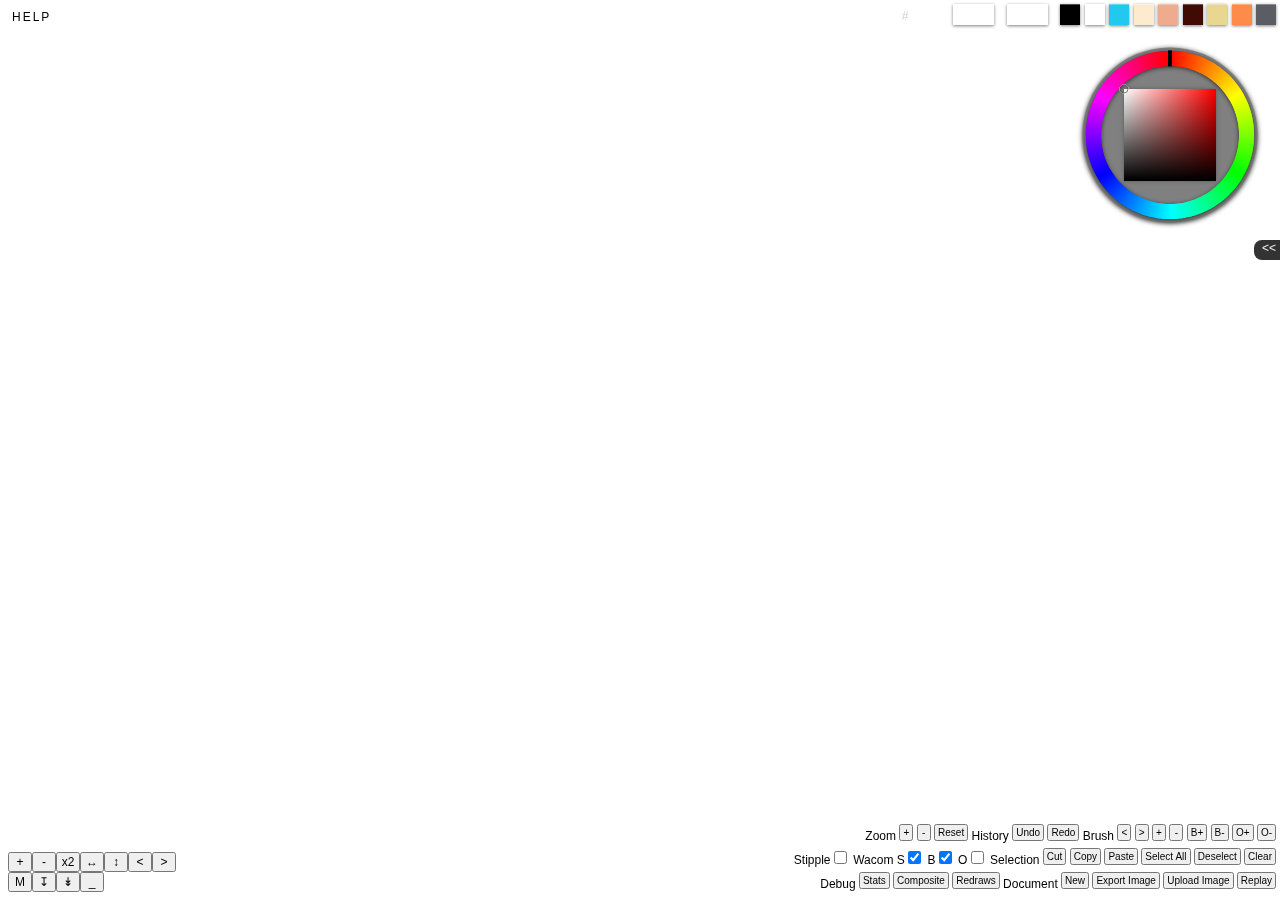
<file: index.html>
<!DOCTYPE html>
<html>
  <head>
    <meta charset="UTF-8">
    <meta name="apple-mobile-web-app-capable" content="yes">
    <title>&#9733; Drawmore &#9733;</title>
    <link rel="stylesheet" href="css/layerwidget.css" type="text/css">
    <link rel="stylesheet" href="css/inspirator.css" type="text/css">

    <script type="text/javascript" src="src/drawmore_header.js"></script>

    <script type="text/javascript" src="src/matrix.js"></script>
    <script type="text/javascript" src="src/util.js"></script>
    <script type="text/javascript" src="src/file_format.js"></script>
    <script type="text/javascript" src="src/undo.js"></script>
    <script type="text/javascript" src="src/cursors.js"></script>
    <script type="text/javascript" src="src/color_utils.js"></script>
    <script type="text/javascript" src="src/layers.js"></script>
    <script type="text/javascript" src="src/brushes.js"></script>
    <script type="text/javascript" src="src/rulers.js"></script>
    <script type="text/javascript" src="src/selection.js"></script>
    <script type="text/javascript" src="src/layerwidget.js"></script>
    <script type="text/javascript" src="src/upload_util.js"></script>
    <script type="text/javascript" src="src/inspirator.js"></script>

    <script type="text/javascript" src="src/modules/background.js"></script>
    <script type="text/javascript" src="src/modules/brush_strokes.js"></script>
    <script type="text/javascript" src="src/modules/color_picking.js"></script>
    <script type="text/javascript" src="src/modules/draw_loop.js"></script>
    <script type="text/javascript" src="src/modules/file_io.js"></script>
    <script type="text/javascript" src="src/modules/layers.js"></script>
    <script type="text/javascript" src="src/modules/palette.js"></script>
    <script type="text/javascript" src="src/modules/rulers.js"></script>
    <script type="text/javascript" src="src/modules/selection.js"></script>
    <script type="text/javascript" src="src/modules/state.js"></script>
    <script type="text/javascript" src="src/modules/ui.js"></script>

    <script type="text/javascript" src="src/drawmore.js"></script>
    <!--<script type="text/javascript" src="defaultImage.js"></script>-->
    <script>

      window.addEventListener('load', function() {
        window.addEventListener('resize', function() {
          if (draw.width != window.innerWidth || draw.height != window.innerHeight) {
            draw.resize(window.innerWidth, window.innerHeight);
          }
        }, false);

        window.addEventListener('unload', function() {
          if (draw.history.last() != null) {
            localStorage.savedDrawmoreState = draw.getSaveString();
          } else {
            delete localStorage.savedDrawmoreState;
          }
        }, false);

        document.ontouchstart = function(ev){
        };
        document.ontouchmove = function(ev){
        };
        document.ontouchend = function(ev){
        };


        var c = byId('mainCanvas');
        c.width = window.innerWidth;
        c.height = window.innerHeight;
        document.body.appendChild(c);
        draw = null;

        /*
        byId('load').onchange = function(){
          if (this.files.length > 0) {
            var reader = new FileReader();
            reader.onloadend = function(res) {
              draw.load(this.result);
            };
            reader.readAsBinaryString(this.files[0]);
          }
        };
        */

        var picker = byId('colorPicker');
        var colorPicker = new ColorPicker(picker, 100, 100, function(c) {
          draw.setColor(c);
        });

        var colorDrag = function(ev) {
          ev.dataTransfer.effectAllowed = 'copy';
          ev.dataTransfer.dropEffect = 'copy';
          ev.dataTransfer.setData('text/plain', this.style.backgroundColor);
          ev.dataTransfer.setDragImage(ev.target, 20, 20);
        };
        var preventDefault = function(ev) { ev.preventDefault(); };

        var fg = byId('foregroundColor');
        fg.setAttribute('draggable', 'true');
        fg.addEventListener('dragstart', colorDrag, false);
        fg.addEventListener('dragover', preventDefault, false);
        fg.addEventListener('drop', function(ev) {
          if (ev.dataTransfer.getData('text/plain'))
            draw.setColor(ev.dataTransfer.getData('text/plain'));
          ev.preventDefault();
        }, false);

        var bg = byId('backgroundColor');
        bg.setAttribute('draggable', 'true');
        bg.addEventListener('dragstart', colorDrag, false);
        bg.addEventListener('dragover', preventDefault, false);
        bg.addEventListener('drop', function(ev) {
          if (ev.dataTransfer.getData('text/plain'))
            draw.setBackground(ev.dataTransfer.getData('text/plain'));
          ev.preventDefault();
        }, false);
        bg.addEventListener('click', function(ev) {
          draw.setColor(this.style.backgroundColor);
          if (ev)
            ev.preventDefault();
        }, false);

        var ps = byClass('paletteColor');
        for (var i=0; i<ps.length; i++) {
          ps[i].index = i;
          ps[i].style.backgroundColor = ps[i].getAttribute('color');
          ps[i].setColor = function(s) {
            this.setAttribute('color', s);
            this.style.backgroundColor = s;
          }
          ps[i].setAttribute('draggable', 'true');
          ps[i].addEventListener('dragstart', colorDrag, false);
          ps[i].addEventListener('dragover', preventDefault, false);
          ps[i].addEventListener('drop', function(ev) {
            if (ev.dataTransfer.getData('text/plain'))
              draw.setPaletteColor(this.index, ev.dataTransfer.getData('text/plain'));
            ev.preventDefault();
          }, false);
          ps[i].addEventListener('click', (function(i){
            return function(ev) {
              draw.setColor(draw.palette[i]);
              if (ev)
                ev.preventDefault();
            };
          })(i), false);
        }
        var ps = byClass('brushWidth');
        for (var i=0; i<ps.length; i++) {
          ps[i].style.borderLeft = ps[i].getAttribute('value') + "px solid black";
          ps[i].onclick = function(ev){
            draw.setLineWidth(this.getAttribute('value'));
            if (ev)
              ev.preventDefault();
          };
        }
        var styleRex = /^(#[0-9a-f]{6}|rgba\(\s*(\d{1,3},\s*){3}\d(\.\d+)?\s*\)|rgb\(\s*(\d{1,3},\s*){2}\d{1,3}\s*\))$/i;
        var updateColor = function(ev) {
          this.editing = true;
          if (styleRex.test(this.value)) {
            this.style.color = 'rgba(0,0,0,0.2)';
            var vc = draw.styleToColor(this.value);
            var c = draw.color;
            if (vc[0]!=c[0] || vc[1]!=c[1] || vc[2]!=c[2]) {
              draw.setColor(this.value);
            }
          } else {
            this.style.color = 'rgba(255,0,0,0.2)';
          }
          if (Key.match(ev, [Key.ENTER, Key.ESC])) {
            this.editing = false;
            this.blur();
            this.style.color = 'rgba(0,0,0,0.2)';
            this.value = ColorUtils.colorToHex(draw.color);
          }
          ev.stopPropagation();
        }
        byId('colorName').addEventListener('focus', updateColor, false);
        byId('colorName').addEventListener('keydown', updateColor, false);
        byId('colorName').addEventListener('keyup', updateColor, false);
        byId('colorName').addEventListener('textentry', updateColor, false);
        byId('colorName').addEventListener('change', function(){
          this.editing = false;
          this.blur();
          this.style.color = 'rgba(0,0,0,0.2)';
        }, false);
        byId('colorName').addEventListener('blur', function(){
          this.editing = false;
        }, false);

        var wacomPlugin = byId('wacom-plugin');
        if (wacomPlugin.isWacom) {
          byId('getWacom').innerHTML = 'You have the <a href="http://www.wacom.com/productsupport/plugin.php">Wacom Plugin</a>, good!';
        }

        draw = new Drawmore.App(c, {
          wacomPlugin : wacomPlugin,
          colorPicker : colorPicker,
          onopacitychange : function(o) {
            var s = [];
            for (var i=0; i<Math.round(o*8); i++){
              s.push("`");
            }
            byId('foregroundColorOpacity').textContent = s.join("");
          },
          onbrushblendfactorchange : function(o) {
            var s = [];
            for (var i=0; i<Math.round(o*8); i++){
              s.push("'");
            }
            byId('foregroundColorBlend').textContent = s.join("");
          },
          oncolorchange : function(c) {
            var s = ColorUtils.colorToStyle(c);
            var h = ColorUtils.colorToHex(c);
            var cn = byId('colorName');
            if (!cn.editing)
              cn.value = h;
            byId('foregroundColor').style.backgroundColor = s;
          },
          onbackgroundchange : function(c) {
            var s = ColorUtils.colorToStyle(c);
            byId('backgroundColor').style.backgroundColor = s;
          },
          toggleUI : function(){
            var f = byId('buttonBar');
            var p = byId('colorPicker');
            var l = byClass('layerWidget');
            var inspirator = byId('TheInspirator');
            var iToggle = byId('TheInspiratorToggle');
            if (f.style.display != 'none') {
              iToggle.style.display = inspirator.style.display = f.style.display = p.style.display = 'none';
              l.forEach(function(e){ e.style.display = 'none'; });
            } else {
              iToggle.style.display = inspirator.style.display = f.style.display = 'block';
              l.forEach(function(e){ e.style.display = 'block'; });
              p.style.display = 'inline-block';
            }
            this.requestRedraw();
          },
          toggleHelp : function() {
            var h = byId('help');
            h.style.display = h.style.display == 'block' ? 'none' : 'block';
          }
        });
        DnDUpload.setupTarget(c, function(files, ev) {
          var xy = Mouse.getRelativeCoords(c, ev);
          DnDUpload.loadImages(files, function(img) {
            xy = draw.getAbsolutePoint(xy);
            draw.newLayerFromImage(img, xy.x-img.width/2, xy.y-img.height/2, img.filename);
          });
        });
        colorPicker.app = draw;
        var prefs = window.localStorage && localStorage.savedDrawmoreState;
        var loaded = false;
        if (prefs) {
          try {
            draw.load(prefs);
            loaded = true;
          } catch(e) {
            console.log("Failed to load saved Drawmore state", e);
          }
        }
        if (!loaded && typeof DefaultImage == 'object') {
          draw.applySaveObject(DefaultImage);
        }

        byId('helpToggle').onclick = function(ev){
          draw.toggleHelp();
          ev.preventDefault();
        };

        byId('refSearchInput').onkeyup = function(ev) {
          ev.stopPropagation();
        };
        byId('refSearchInput').onkeydown = function(ev) {
          if (Key.match(ev, Key.ENTER)) {
            RefSearch.searchTag(this.value);
            this.blur();
          } else if (Key.match(ev, Key.ESC)) {
            this.blur();
          }
          ev.stopPropagation();
        };
        byId('inspiratorButton').onclick = function(ev) {
          byId('inspiratorText').textContent = Inspirator.randomTheme()+'!';
          Event.stop(ev);
        };
        byId('TheInspiratorToggle').onclick = function(ev) {
          var s = byId('TheInspirator').style;
          var expanded = s.width == '300px';
          this.textContent = expanded ? '<<' : '>>';
          this.style.borderRadius = expanded ? '8px 0px 0px 8px' : '8px 0px 0px 0px';
          s.width = expanded ? '0px' : '300px';
        };
        byId('TheInspiratorToggle').onclick();

      }, false);

    </script>
    <style>
      html {
        max-width: 100%;
        max-height: 100%;
        overflow: hidden;
        font-family: Ubuntu, sans-serif;
      }
      body {
        max-width: 100%;
        max-height: 100%;
        overflow: hidden;
      }
      .cropper {
        max-height: 100%;
        max-width: 100%;
        position: absolute;
        border : 1px solid red;
        top: 0px;
        left: 0px;
      }
      .layerWidget {
        position: absolute;
        bottom: 4px;
        left: 4px;
      }
      #mainCanvas {
        position: absolute;
        left: 0px;
        top: 0px;
        z-index: 0;
      }

      #palette {
        position: absolute;
        top: 4px;
        right: 4px;
        z-index: 10;
        vertical-align: top;
      }
      #colorPicker {
        margin-bottom: 0px;
        display: inline-block;
        vertical-align: bottom;
        margin-right: 11px;
        height: 0px;
        position: absolute;
        top: 36px;
        right: 0px;
        z-index: 10;
      }
      #colorName, #bgColorName {
        border: 0px;
        background: transparent;
        margin: 0px;
        padding: 0px;
        padding-right:2px;
        text-align: center;
        width: 60px;
        display: inline-block;
        text-transform: uppercase;
        color: rgba(0,0,0,0.2);
        font-size: 12px;
        margin-right: 12px;
        position: relative;
        top: -1px;
      }
      #foregroundColor {
        display: inline-block;
        width: 40px;
        height: 20px;
        margin-bottom: 0px;
        margin-left: 0px;
        margin-right: 8px;
        -webkit-box-shadow: 0px 1px 3px rgba(0,0,0,0.5);
        -moz-box-shadow: 0px 1px 3px rgba(0,0,0,0.5);
        box-shadow: 0px 1px 3px rgba(0,0,0,0.5);
        border-top: 1px solid rgba(255,255,255,0.3);
        border-left: 1px solid rgba(255,255,255,0.3);
        z-index: 1;
        cursor: pointer;
        vertical-align: bottom;
        text-indent: 2px;
        font-size: 9px;
        text-shadow: 1px 1px 0px rgba(255,255,255,0.8);
      }
      #backgroundColor {
        width: 40px;
        height: 20px;
        display: inline-block;
        vertical-align: bottom;
        position: relative;
        margin-bottom: 0px;
        margin-left: 0px;
        margin-right: 8px;
        -webkit-box-shadow: 0px 1px 3px rgba(0,0,0,0.5);
        -moz-box-shadow: 0px 1px 3px rgba(0,0,0,0.5);
        box-shadow: 0px 1px 3px rgba(0,0,0,0.5);
        border-top: 1px solid rgba(255,255,255,0.3);
        border-left: 1px solid rgba(255,255,255,0.3);
        cursor: pointer;
        z-index: 0;
      }
      .paletteColor {
        width: 20px;
        height: 20px;
        -webkit-box-shadow: 0px 1px 3px rgba(0,0,0,0.5);
        -moz-box-shadow: 0px 1px 3px rgba(0,0,0,0.5);
        box-shadow: 0px 1px 3px rgba(0,0,0,0.5);
        border-top: 1px solid rgba(255,255,255,0.3);
        display: inline-block;
        cursor: pointer;
        vertical-align: bottom;
      }
      .paletteColor + .brushWidth {
        margin-top: 10px;
      }
      .brushWidth {
        width: 20px;
        height: 15px;
        display: block;
        margin-bottom: 10px;
        cursor: pointer;
        display: none;
      }

      #helpToggle {
        font-size: 12px;
        text-transform: uppercase;
        letter-spacing: 2px;
        cursor: pointer;
        position: absolute;
        left: 12px;
        top: 10px;
        z-index: 10;
        text-shadow: 0px 0px 5px white;
        width: 22px;
        text-align: center;
      }
      #help {
        z-index: 10;
        display: none;
        position: absolute;
        left: 220px;
        top: 0px;
        bottom: 0px;
        overflow-y: auto;
        text-align: left;
        padding: 14px;
        padding-top: 10px;
        padding-bottom: 8px;
        background-color: rgba(255,255,255,0.8);
      }
      #help p {
        font-size: 12px;
        margin-bottom: 0px;
        margin-top: 0px;
        margin-left: 8px;
      }
      #help h3 {
        font-size: 12px;
        margin-bottom: 4px;
        margin-top: 0px;
      }
      #help h4 {
        font-size: 12px;
        margin-bottom: 2px;
        padding-top: 4px;
        margin-top: 6px;
        border-top: 1px solid black;
      }
      #help hr {
        border: 0;
        border-top: 1px solid black;
      }
      #help b {
        font-weight: semi-bold;
        color: #381;
      }
      #TheInspirator {
        position: absolute;
        z-index: 9;
        right: 0px;
        top: 260px;
        width: 0px;
        -webkit-transition-property: width;
        -webkit-transition-duration: 0.5s;
        -moz-transition-property: width;
        -moz-transition-duration: 0.5s;
        transition-property: width;
        transition-duration: 0.5s;
        overflow-x: hidden;
        white-space: nowrap;
      }
      #TheInspiratorToggle {
        position: absolute;
        z-index: 9;
        font-size: 12px;
        height: 16px;
        top: 240px;
        right: 0px;
        background-color: rgba(0,0,0,0.8);
        color: #eeeeee;
        padding-top: 1px;
        padding-bottom: 3px;
        padding-left: 8px;
        padding-right: 4px;
        border-radius: 8px 0px 0px 8px;
        cursor: pointer;
        -webkit-transition-property: border-radius;
        -webkit-transition-duration: 0.5s;
        -moz-transition-property: border-radius;
        -moz-transition-duration: 0.5s;
        transition-property: border-radius;
        transition-duration: 0.5s;
      }

      #buttonBar {
        text-align: right;
        z-index: 10;
        bottom: 4px;
        right: 4px;
        font-size:12px;
        line-height: 24px;
        position:absolute;
        vertical-align: top;
      }
      #buttonBar button {
        font-size:10px;
        padding-left: 2px;
        padding-right: 2px;
        min-width: 14px;
        vertical-align: top;
      }
      #buttonBar input {
        margin-bottom: 1px;
        margin-left: 0px;
        vertical-align: top;
      }

      .uploadNotice {
        position: fixed;
        top: 50%;
        left: 50%;
        width: 400px;
        height: 120px;
        padding: 8px;
        margin-top: -68px;
        margin-left: -208px;
        background-color: rgba(0,0,0,0.8);
        border-radius: 12px;
        color: white;
        text-align: center;
        -webkit-box-shadow: 0px 2px 5px rgba(0,0,0,0.5);
        -moz-box-shadow: 0px 2px 5px rgba(0,0,0,0.5);
        box-shadow: 0px 2px 5px rgba(0,0,0,0.5);
      }
      .uploadNotice a {
        display: block;
        color: white;
        font-weight: bold;
        font-size: 24px;
        margin-bottom: 4px;
        text-decoration: none;
      }
      .uploadNotice input {
        width: 70%;
        outline: none;
        font-size: 15px;
        height: 18px;
        text-align: center;
        border-radius: 3px;
        background-color: rgba(255,250,220,1);
        border: 0px;
        vertical-align:bottom;
      }
      .uploadNotice hr {
        border: 0px;
        width: 50%;
        height: 1px;
        margin-top: 16px;
        margin-bottom: 12px;
        background-color: rgba(255,255,255,0.5);
      }
      .uploadNotice button {
        margin-top: 0px;
      }
      .tweeter {
        position: relative;
        display: inline-block;
        margin-left: 8px;
        top: 4px;
        border: 0;
        width: 55px;
        height: 20px;
      }
    </style>
  </head>
  <body>
    <canvas id="mainCanvas"></canvas>
    <div id="buttonBar">
      Zoom
      <button onclick='draw.zoomIn();this.blur();' title='v'>+</button>
      <button onclick='draw.zoomOut();this.blur();' title='shift-v'>-</button>
      <button onclick = 'draw.resetView();this.blur();' title='esc'>Reset</button>
      History
      <button onclick='draw.undo();this.blur();' title='z'>Undo</button>
      <button onclick='draw.redo();this.blur();' title='shift-z'>Redo</button>
      Brush
      <button onclick='draw.previousBrush();this.blur();' showbrush title='g'>&lt;</button>
      <button onclick='draw.nextBrush();this.blur();' showbrush title='t'>&gt;</button>
      <button onclick='draw.brushSizeUp();this.blur();' showbrush title='e'>+</button>
      <button onclick='draw.brushSizeDown();this.blur();' showbrush title='d'>-</button>
      <button onclick='draw.brushBlendUp();this.blur();' showbrush title='Blend factor up (shift-t)'>B+</button>
      <button onclick='draw.brushBlendDown();this.blur();' showbrush title='Blend factor down (shift-g)'>B-</button>
      <button onclick='draw.opacityUp();this.blur();' showbrush title='Opacity up (w)'>O+</button>
      <button onclick='draw.opacityDown();this.blur();' showbrush title='Opacity down (s)'>O-</button>
      <br>
      Stipple <input type="checkbox" onclick='draw.setBrushStipple(this.checked);this.blur();' showbrush title='Brush Stipple'>
      Wacom
      S <input type="checkbox" onclick='draw.togglePressureControlsSize();this.blur();' title="Pressure controls brush size" checked>
      B <input type="checkbox" onclick='draw.togglePressureControlsBlend();this.blur();' title="Pressure controls blend factor" checked>
      O <input type="checkbox" onclick='draw.togglePressureControlsOpacity();this.blur();' title="Pressure controls opacity">
      Selection
      <button onclick='draw.cutSelection();this.blur();' title='Cut Selection'>Cut</button>
      <button onclick='draw.copySelection();this.blur();' title='Copy Selection'>Copy</button>
      <button onclick='draw.pasteClipboard();this.blur();' title='Paste Clipboard'>Paste</button>
      <button onclick='draw.selectAll();this.blur();' title='ctrl-a'>Select All</button>
      <button onclick='draw.deselect();this.blur();' title='ctrl-d'>Deselect</button>
      <button onclick='draw.clear();this.blur();' title='delete'>Clear</button>
      <br>
      Debug
      <button onclick='draw.toggleHistograms();this.blur();'>Stats</button>
      <button onclick='draw.toggleCompositeDepth();this.blur();'>Composite</button>
      <button onclick='draw.toggleDrawAreas();this.blur();'>Redraws</button>
      Document
      <button onclick="draw.newDocument();this.blur();">New</button>
      <!--
      <input type="file" id="load" value="" />
      <button onclick="draw.save();this.blur();">Save</button>
      -->
      <button onclick="draw.exportImage();this.blur();">Export Image</button>
      <button onclick="draw.uploadImage();this.blur();">Upload Image</button>
      <button onclick="draw.playbackHistory();this.blur();">Replay</button>
    </div>
    <div id="palette">
      <input type="text" id="colorName" value="#"/>
      <div id="foregroundColor"><div id="foregroundColorOpacity"></div><div id="foregroundColorBlend"></div></div>
      <div id="backgroundColor"></div>

      <div class="paletteColor" color="#000000"></div>
      <div class="paletteColor" color="#ffffff"></div>
      <div class="paletteColor" color="#22c8ee"></div>
      <div class="paletteColor" color="#FCEBCF"></div>
      <div class="paletteColor" color="#EEAB8D"></div>
      <div class="paletteColor" color="#400A05"></div>
      <div class="paletteColor" color="#E8D691"></div>
      <div class="paletteColor" color="#FF8B4B"></div>
      <div class="paletteColor" color="#5A5E64"></div>

      <div class="brushWidth" value="9"></div>
      <div class="brushWidth" value="5"></div>
      <div class="brushWidth" value="3"></div>
      <div class="brushWidth" value="2"></div>
      <div class="brushWidth" value="1"></div>

      <div id="colorPicker"></div>
    </div>
    <div id="TheInspiratorToggle">
      &lt;&lt;
    </div>
    <div id="TheInspirator">
      <div id="refSearch" src="">
        <div id="refContainer">
          <embed width="0" height="0"></embed>
          <input id="refSearchInput" spellcheck="false" type="text" value="" placeholder="Search for refs" onchange="RefSearch.searchTag(this.value);return false;">
        </div>
      </div>
      <div id="inspirator">
        <div id="inspiratorContainer">
          <p id="inspiratorText">Draw more!</p>
          <button id="inspiratorButton">What?</button>
        </div>
      </div>
    </div>
    <div id="helpToggle">Help</div>
    <div id="help">
      <h3>Use the Keyboard, Luke!</h3>
      <p>left-handed keys parenthesized</p>
      <hr>
      <p id="getWacom">Get the <a href="http://www.wacom.com/productsupport/plugin.php">Wacom Plugin</a></p>

      <h4>Drawing</h4>
      <p><b>LMB</b> draws</p>
      <p><b>alt-LMB</b> erases</p>

      <h4>Navigation</h4>
      <p><b>space</b> and <b>MMB</b> pan the canvas</p>
      <p><b>v</b> zooms in (<b>m</b>)</p>
      <p><b>shift-v</b> zooms out (<b>shift-m</b>)</p>
      <p><b>tab</b> hides the GUI (<b>0</b>)</p>
      <p><b>esc</b> resets pan and zoom</p>

      <h4>Colors</h4>
      <p><b>1</b>-<b>9</b> choose colors from palette</p>
      <p>drag the current color to palette</p>
      <p><b>r</b> picks the color under cursor (<b>u</b>)</p>

      <h4>Brushes</h4>
      <p><b>t</b> and <b>g</b> change brush (<b>y</b> and <b>h</b>)</p>
      <p><b>f</b> or <b>RMB</b> + move mouse to resize brush (<b>j</b>)</p>
      <p><b>x</b> or <b>shift-RMB</b> + move mouse to rotate brush</p>
      <p><b>e</b> and <b>d</b> change brush size (<b>i</b> and <b>k</b>)</p>
      <p><b>w</b> and <b>s</b> change brush opacity (<b>o</b> and <b>l</b>, shift-wheel)</p>
      <p><b>shift-e</b> and <b>shift-d</b> change brush blend (<b>shift-i</b> and <b>shift-k</b>, wheel)</p>

      <h4>Constraints</h4>
      <p><b>shift</b> draws with constraints</p>
      <p><b>shift-click</b> to draw straight lines</p>

      <h4>Undo</h4>
      <p><b>z</b> is undo (<b>n</b>)</p>
      <p><b>shift-z</b> is redo (<b>shift-n</b>)</p>
      <p><b>alt-z</b> is smooth undo (<b>alt-n</b>)</p>
      <p><b>shift-alt-z</b> is smooth redo (<b>shift-alt-n</b>)</p>

      <h4>Selection</h4>
      <p><b>ctrl-draw</b> to edit selection</p>
      <p><b>ctrl-a</b> selects all</p>
      <p><b>ctrl-d</b> deselects</p>
      <p><b>delete</b> clears the selected area</p>
      <p><b>ctrl-x</b> cut selection from layer</p>
      <p><b>ctrl-c</b> copies selection from layer</p>
      <p><b>ctrl-v</b> pastes to new layer</p>

      <h4>Layers</h4>
      <p><b>shift-space</b> and <b>shift-MMB</b> move the current layer</p>
      <p><b>shift-delete</b> deletes the current layer</p>
      <p><b>q</b> goes to layer above</p>
      <p><b>a</b> goes to layer below</p>
      <p><b>shift-q</b> toggles opacity lock</p>
      <p><b>ctrl-e</b> merges down</p>
      <p><b>shift-w</b> current layer opacity up (shift-o)</p>
      <p><b>shift-s</b> current layer opacity down (shift-s)</p>
      <p><b>alt-g</b> and <b>ctrl-g</b> group current layer with the one below</p>
      <p><b>shift-alt-g</b> and <b>shift-ctrl-g</b> ungroup current layer one level</p>
      <p><b>alt-q</b> creates new layer above</p>
      <p><b>alt-a</b> creates new layer below</p>
      <p><b>alt-c</b> copies current layer</p>
      <p><b>alt-b</b> adds a mask to current layer</p>
      <p><b>alt-v</b> toggles current layer visibility</p>
      <p><b>alt-x</b> flips current layer horizontally</p>
      <p><b>shift-alt-x</b> flips current layer vertically</p>
      <p><b>arrows</b> nudge layers by 1 px</p>
      <p><b>shift-arrows</b> nudge layers by 10 px</p>

      <hr>
      <p><b>?</b> toggles help</p>
      <hr>
      <p>feedback to <a href="http://twitter.com/ilmarihei">twitter</a></p>
      <p>patches and bugs to <a href="http://github.com/kig/scribble">github</a></p>
      <p>ilmari.heikkinen@gmail.com</p>
      <p>v 2011-03-19.31.2</p>
    </div>
    <embed name="wacom-plugin" id="wacom-plugin" type="application/x-wacom-tablet" HIDDEN="TRUE"
      pluginspage="http://www.wacom.com/productsupport/plugin.php"></embed>
<script type="text/javascript">

  var _gaq = _gaq || [];
  _gaq.push(['_setAccount', 'UA-1485935-7']);
  _gaq.push(['_trackPageview']);

  (function() {
    var ga = document.createElement('script'); ga.type = 'text/javascript'; ga.async = true;
    ga.src = ('https:' == document.location.protocol ? 'https://ssl' : 'http://www') + '.google-analytics.com/ga.js';
    var s = document.getElementsByTagName('script')[0]; s.parentNode.insertBefore(ga, s);
  })();

</script>
  </body>
</html>
</file>
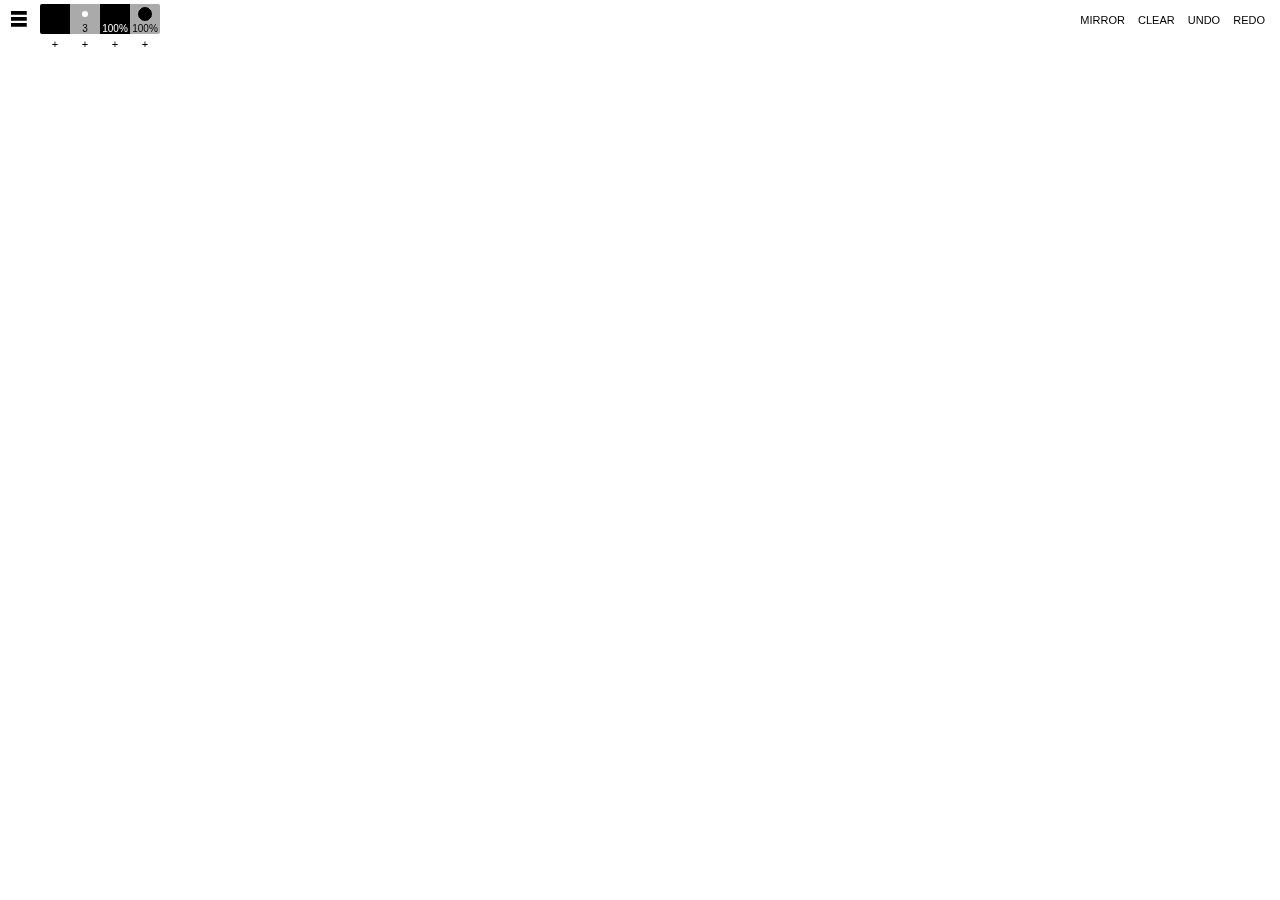
<file: touch.html>
<!doctype html>
<html>
	<head>
	    <meta charset="UTF-8" />
	    <meta name="viewport" content="initial-scale=1, maximum-scale=1, minimum-scale=1, width=device-width, height=device-height, user-scalable=no" />
		<meta name="apple-mobile-web-app-capable" content="yes">
		<meta name="mobile-web-app-capable" content="yes">
		<title>Touch UI concepts</title>
		<style>
			html, body {
				width: 100%;
				height: 100%;
				margin: 0;
				padding: 0;
				overflow: hidden;

				font-family: sans-serif;
				text-transform: uppercase;
				font-size: 11px;
			}

			* {
				user-select: none;
				touch-action: none;
			}

			/* Disable selection for UI components that don't need it. */
			canvas, #menu, #hideUI, #showUI, .pressure-controls, #top-bar, .mode-toggle, .pressure-curve, .pressure-curve-button
			{
				-moz-user-select: none;
				-webkit-user-select: none;
				-ms-user-select: none;
				user-select: none;

				touch-action: none;
			}

			#draw-canvas {
				position: absolute;
				top: 0;
				left: 0;
				z-index: 0;
				touch-action: none;
			}

			#mode-toggles {
				position: absolute;
				left: 40px;
				top: 4px;
			}

			.mode-toggle {
				width: 30px;
				height: 30px;
				color: black;
				position: absolute;
				left: 0px;
				top: 0px;
				z-index: 2;
			}
			.mode-toggle.active {
			}
			#colorPicker {
				left: 0px;
			}
			#colorPicker canvas {
				border-top-left-radius: 2px;
				border-bottom-left-radius: 2px;
			}
			#brushResize {
				left: 30px;
				background: #AAA;
			}
			#opacityChange {
				left: 60px;
			}

			#brushShape {
				left: 90px;
			}
			#brushShape canvas {
				border-top-right-radius: 2px;
				border-bottom-right-radius: 2px;
			}

			#colorMixer {
				position: absolute !important;
				left: 110px;
				top: 40px;
				z-index: 3;

				transition: 0.3s;
			}

			#brushCircle {
				position: absolute;
				opacity: 0;
				transition: 0.5s opacity;
				pointer-events: none;
				left: 120px;
				top: 60px;
				margin-top: 0px;
				border: 1px solid #888;
				z-index: 3;
				box-sizing: border-box;
			}

			.pressure-controls {
				position: absolute;
				z-index: 3;
				top: 5px;
				left: 30px;
			}
			input[type="checkbox"] {
				vertical-align: top;
				position: relative;
				top: -3px;

				float: left;
				margin-right: -18px;

				height: 13px;
				background: white;
				border: 0px;
				-webkit-appearance: initial;
				display: inline-block;
				width: 13px;
				border: 2px solid silver;
				outline: 0;
				border-radius: 0;

				transform: rotate(135deg);
			}
			input[type="checkbox"]:checked:after {
				border-top: 10px solid gray;
				width: 5px;
				transition: 0.1s cubic-bezier(0.22, 0.8, 0.57, 1) width, 0.1s 0.1s cubic-bezier(0.22, 0.8, 0.57, 1) border;
			}
			input[type="checkbox"]:after {
				content: "";
				position: absolute;
				top: 2px;
				left: 2px;
				width: 0px;
				height: 5px;
				border-top: 0px solid gray;
				display: block;
				background: gray;
				transition: 0.1s cubic-bezier(0.22, 0.8, 0.57, 1) border, 0.1s 0.1s cubic-bezier(0.22, 0.8, 0.57, 1) width;
			}

			#debug {
				position: absolute;
				top: 40px;
				left: 10px;
				width: 300px;
				z-index: 3;
				pointer-events: none;
				text-transform: none;
				font-size: smaller;
			}

			#brushSizeCurve {
				left: -30px;
				/*-60px;*/
			}
			#opacityCurve {
				left: 110px;
				/*-100px;*/
			}
			#blendCurve {
				left: -30px;
				top: 200px;
			}
			#brushSizeCurveCanvas path,
			#opacityCurveCanvas path
			{
				pointer-events: none;
			}

			.pressure-curve {
				position: absolute;
				z-index: 3;
				top: 60px;
				left: 100px;
				border: 1px solid silver;
				line-height: 0;
				transition: 0.3s;
				background: white;
			}

			.pressure-curve-button {
				width: 30px;
				height: 20px;
				position: absolute;
				top: 30px;
				line-height: 20px;
				z-index: 3;
				transition: 0.3s;
				text-align: center;
				cursor: pointer;
				text-shadow: 1px 1px 1px rgba(255,255,255,0.5);
			}

			.hidden {
				opacity: 0;
				pointer-events: none;
			}

			#paletteButton {
				left: 0px;
			}

			#brushSizeCurveButton {
				left: 30px;
			}

			#opacityCurveButton {
				left: 60px;
			}

			#blendCurveButton {
				left: 90px;
			}

			#menuButton {
				position: absolute;
				top: 2px;
				left: 2px;
				z-index: 3;
				width: 34px;
				height: 34px;
				cursor: pointer;
				background: url(img/hamburger.svg) 50% 50% / 16px 16px no-repeat; 
			}

			#menu {
				position: absolute;
				left: 40px;
				top: 4px;
				border: 1px solid silver;
				width: 200px;
				padding: 20px;
				padding-top: 3px;
				padding-bottom: 2px;
				opacity: 1;

				box-sizing: border-box;
				text-align: center;

				background: white;

				transition: 0.3s cubic-bezier(0.22, 0.8, 0.57, 1);
			}

			#menu > * {
				display: block;
				border-top: 1px solid silver;
				padding: 10px;
				cursor: pointer;
			}

			#menu > *:first-child {
				border-top: 0;
			}
			#menu:after {
				content: "";
				width: 8px;
				height: 8px;
				transform: rotate(-45deg);
				position: absolute;
				left: -5px;
				top: 10px;
				border-left: 1px solid silver;
				border-top: 1px solid silver;
				background: white;
			}

			#menu.hidden {
				opacity: 0;
				transform: translateX(-10px);
				pointer-events: none;
			}

			#top-bar {
				position: absolute;
				z-index: 2;
				right: 10px;
				top: 0px;
				height: 40px;
				line-height: 40px;
				text-shadow: 1px 1px 1px rgba(255,255,255,0.5);
			}

			#top-bar div {
				display: inline-block;
				padding-left: 5px;
				padding-right: 5px;
				cursor: pointer;
			}

			#brushShapeControls {
				position: absolute;
				left: 20px;
				top: 60px;
				border: 1px solid silver;
				width: 200px;
				max-height: 450px;
				overflow-x: hidden;
				overflow-y: auto;
				padding: 20px;
				padding-top: 3px;
				padding-bottom: 2px;
				z-index: 2;
				opacity: 1;

				box-sizing: border-box;
				text-align: center;

				background: white;

				transition: 0.3s cubic-bezier(0.22, 0.8, 0.57, 1);
			}

			#brushShapeControls > * {
				display: block;
				border-top: 1px solid silver;
				padding-top: 10px;
				padding-bottom: 10px;
				cursor: pointer;
			}

			#brushShapeControls > *:first-child {
				border-top: 0;
			}
			#brushShapeControls:after {
				content: "";
				width: 8px;
				height: 8px;
				transform: rotate(45deg);
				position: absolute;
				right: 15px;
				top: -5px;
				border-left: 1px solid silver;
				border-top: 1px solid silver;
				background: white;
			}

			#brushShapeControls.hidden {
				opacity: 0;
				transform: translateY(-10px);
				pointer-events: none;
			}
			#texture {
				padding-left: 0;
				padding-right: 0;
			}
			#texture p {
				margin-top: 0;
				margin-bottom: 9px;
			}
			#texture > div {
				position: relative;
				display: inline-block;
			}
			#texture > div > img
			{
				vertical-align: top;
				width: 38px;
				height: 38px;
				border: 1px solid silver;
				margin-left: -1px;
				display: inline-block;
				cursor: pointer;
			}
			#texture > div.selected:after {
				position: absolute;
				content: "";
				top: 0;
				left: -1px;
				width: 40px;
				height: 40px;
				background: #4444ff;
				opacity: 0.4;
			}


			#palette {
				position: absolute;
				left: 0px;
				top: 44px;
				border: 1px solid silver;
				border-left: 0;
				width: 17px;
				padding: 0px;
				z-index: 1;
				opacity: 1;

				box-sizing: border-box;
				text-align: center;

				background: silver;

				transition: 0.3s cubic-bezier(0.22, 0.8, 0.57, 1);
			}

			#palette > * {
				display: inline-block;
				/*border: 1px solid silver;*/
				cursor: pointer;
				width: 16px;
				height: 16px;
				vertical-align: top;
			}

			#palette:after {
				content: "";
				width: 8px;
				height: 8px;
				transform: rotate(135deg);
				position: absolute;
				right: -5px;
				top: 1px;
				border-left: 1px solid silver;
				border-top: 1px solid silver;
				background: silver;
				z-index: -1;
			}

			#palette.hidden {
				opacity: 0;
				transform: translateX(10px);
				pointer-events: none;
			}

			#ui-container {
				transition: 0.2s;
				z-index: 2;
				position: absolute;
				left: 0;
				top: 0;
				width: 100%;
			}
			.hide-ui #ui-container {
				pointer-events: none;
				opacity: 0;
			}
			.range {
				height: 10px;
				width: 100%;
				position: relative;
				margin-bottom: 10px;
			}
			.range:before {
				width: 100%;
				position: absolute;
				left: 0;
				top: 50%;
				margin-top: -1px;
				height: 2px;
				background: #CCC;
				content: "";
			}
			.range:after {
				position: absolute;
				text-align: center;
				bottom: -12px;
				left: 0;
				width: 100%;
				content: attr(value);
			}
			.range .knob {
				position: absolute;
				left: 50%;
				margin-left: 0px;
				width: 1px;
				height: 100%;
				background: #888;
			}

			#importBrushes {
				display: none;
			}

			#saveCopy {
				display: none;
			}

			@media (max-width: 378px) {
				#top-bar #clear {
					display: none;
				}
			}
			@media (max-width: 318px) {
				#top-bar #mirror {
					display: none;
				}
			}
			@media (max-width: 265px) {
				#top-bar #redo {
					display: none;
				}
			}
			@media (max-width: 220px) {
				#top-bar #undo {
					display: none;
				}
			}

		</style>
		<link rel="stylesheet" href="v2/css/main.css">
	</head>
	<body>
		<div id="ui-container">
			<pre id="debug"></pre>
			<div id="mode-toggles">
				<div class="mode-toggle" id="brushResize"></div>
				<div id="brushSizeCurveButton" class="pressure-curve-button" onclick="brushSizeCurve.classList.toggle('hidden')">+</div>
				<div id="brushSizeCurve" class="pressure-curve hidden">
					<svg id="brushSizeCurveCanvas" width="120" height="120">
						<g transform="translate(10 10)">
							<rect x="0" y="0" width="100" height="100" stroke="#CCCCCC" fill="none" />
							<path class="pc1" d="M 0 0" stroke="#888888" fill="none" />
							<path class="pc2" d="M 0 0" stroke="#888888" fill="none" />
							<circle class="p1" cx="0" cy="100" r="5" stroke="#888888" fill="#CCCCCC" />
							<circle class="p2" cx="100" cy="0" r="5" stroke="#888888" fill="#CCCCCC" />
							<rect class="c1" x="20" y="70" width="11" height="11" stroke="#888888" fill="#CCCCCC" />
							<rect class="c2" x="70" y="20" width="11" height="11" stroke="#888888" fill="#CCCCCC" />
							<path class="curve" d="M 0 100 L 0 100 C 25 75 75 25 100 0 L 100 0" stroke-width="2" stroke="#446688" fill="none" />
						</g>
					</svg>
				</div>
				<div class="mode-toggle" id="opacityChange"></div>
				<div id="opacityCurveButton" class="pressure-curve-button" onclick="opacityCurve.classList.toggle('hidden')">+</div>
				<div id="opacityCurve" class="pressure-curve hidden">
					<svg id="opacityCurveCanvas" width="120" height="120">
						<g transform="translate(10 10)">
							<rect x="0" y="0" width="100" height="100" stroke="#CCCCCC" fill="none" />
							<path class="pc1" d="M 0 0" stroke="#888888" fill="none" />
							<path class="pc2" d="M 0 0" stroke="#888888" fill="none" />
							<circle class="p1" cx="0" cy="100" r="5" stroke="#888888" fill="#CCCCCC" />
							<circle class="p2" cx="100" cy="0" r="5" stroke="#888888" fill="#CCCCCC" />
							<rect class="c1" x="20" y="70" width="11" height="11" stroke="#888888" fill="#CCCCCC" />
							<rect class="c2" x="70" y="20" width="11" height="11" stroke="#888888" fill="#CCCCCC" />
							<path class="curve" d="M 0 100 L 0 100 C 25 75 75 25 100 0 L 100 0" stroke-width="2" stroke="#446688" fill="none" />
						</g>
					</svg>
				</div>
				<div class="mode-toggle" id="colorPicker"></div>
				<div id="paletteButton" class="pressure-curve-button" onclick="palette.classList.toggle('hidden');palette.isOpen=!palette.classList.contains('hidden')">+</div>
				<div class="mode-toggle" id="brushShape"></div>
				<div id="blendCurveButton" class="pressure-curve-button" onclick="blendCurve.classList.toggle('hidden')">+</div>
				<div id="blendCurve" class="pressure-curve hidden">
					<svg id="blendCurveCanvas" width="120" height="120">
						<g transform="translate(10 10)">
							<rect x="0" y="0" width="100" height="100" stroke="#CCCCCC" fill="none" />
							<path class="pc1" d="M 0 0" stroke="#888888" fill="none" />
							<path class="pc2" d="M 0 0" stroke="#888888" fill="none" />
							<circle class="p1" cx="0" cy="100" r="5" stroke="#888888" fill="#CCCCCC" />
							<circle class="p2" cx="100" cy="0" r="5" stroke="#888888" fill="#CCCCCC" />
							<rect class="c1" x="20" y="70" width="11" height="11" stroke="#888888" fill="#CCCCCC" />
							<rect class="c2" x="70" y="20" width="11" height="11" stroke="#888888" fill="#CCCCCC" />
							<path class="curve" d="M 0 100 L 0 100 C 25 75 75 25 100 0 L 100 0" stroke-width="2" stroke="#446688" fill="none" />
						</g>
					</svg>
				</div>
				<div id="brushShapeControls" class="hidden">
					<label for="smudge"><div><input id="smudge" type="checkbox" /> Smudge</div></label>
					<div style="display:none;">Blend<br><div class="range" min="0.0" max="1" step="0.1" id="blending" value="1"></div></div>
					<div>Brush scale<br><div class="range" min="0.1" max="1" step="0.1" id="xScale" value="1"></div></div>
					<div><input id="rotateWithStroke" type="checkbox" /> Brush rotation<br><div class="range" min="-3.14159" max="3.14159" step="0.01" id="brushRotation" value="0"></div></div>
					<div id="texture">
						<p>Brush shape</p>
						<div><img class="svg" src='data:image/svg+xml,<svg xmlns="http://www.w3.org/2000/svg" width="38" height="38"><circle cx="19" cy="19" r="17" fill="black" /></svg>'></div><div><img src="texture.png"></div><div><img src="texture2.png"></div><div><img src="texture3.png"></div>
					</div>
					<div id="saveBrush">Save brush</div>
					<div style="display:none;">
						<span id="exportBrushes">Export</span> &nbsp;&nbsp;&nbsp;/&nbsp;&nbsp;&nbsp; <span onclick="importBrushes.click()">Import <input type="file" id="importBrushes"></span>
					</div>
				</div>
			</div>

			<div id="palette" class="hidden">
				<div class="palette-color" style="background: #000000;"></div>
				<div class="palette-color" style="background: #ffffff;"></div>
				<div class="palette-color" style="background: #4872c2;"></div>
				<div class="palette-color" style="background: #9f3c1f;"></div>
				<div class="palette-color" style="background: #3fc490;"></div>
				<div class="palette-color" style="background: #22c8fc;"></div>
				<div class="palette-color" style="background: #ce9226;"></div>
				<div class="palette-color" style="background: #886772;"></div>
			</div>

			<div id="menuButton" onclick="window.menu.classList.toggle('hidden')"></div>
			<div id="menu" class="pressure-controls hidden">
				<div id="toggleFullScreenButton">Fullscreen</div>
				<div id="newDrawing">New</div>
				<div id="save">Save</div>
				<div id="saveCopy">Save Copy</div>
				<div id="load">Load</div>
				<div id="export">Export</div>
				<div id="savePNG">Export PNG</div>
				<div id="replay">Replay image</div>
				<label for="penMode"><div><input id="penMode" type="checkbox" /> Pen mode</div></label>
			</div>
			<div id="top-bar">
				<div id="mirror">Mirror</div> 
				<div id="clear">Clear</div> 
				<div id="undo">Undo</div>
				<div id="redo">Redo</div> 
			</div>
		</div>

		<div id="filePicker" class="hidden">
		</div>

		<script src="v2/js/lib/ERange.js"></script>

		<script src="js/three.js"></script>
		<script src="js/deltaPack.js"></script>
		<script src="js/pako.min.js"></script>
		<script src="js/ColorUtils.js"></script>
		<script src="js/ColorMixer.js"></script>
		<script src="js/BrushPresets.js"></script>
		<script src="v2/js/lib/AppDBMixin.js"></script>
		<script src="v2/js/lib/FilePickerMixin.js"></script>
		<script src="v2/js/lib/ImageSerializationMixin.js"></script>
		<script src="js/TouchUIConcepts.js"></script>
	</body>
</html>
</file>
<file: css/layerwidget.css>
.layerWidget {
  padding: 4px;
  width: 172px;
}
.layerWidget button {
  width: 24px;
  height: 20px;
  padding: 1px;
  margin: 0px;
  font-size: 12px;
}
.layers {
  background: rgba(0,0,0,0.3);
  width: 156px;
  list-style: none;
  margin: 0px;
  margin-bottom: 2px;
  padding: 0px;
  max-height: 100%;
  display: block;
}
.layers li {
  position: relative;
  cursor: move;
  width: 124px;
  display: block;
  list-style: none;
  margin: 0px;
  margin-bottom: 2px;
  padding: 2px;
  padding-top: 4px;
  padding-bottom: 2px;
  padding-right: 26px;
  font-size: 12px;
  border: 1px solid rgba(0,0,0,0.15);
  border-bottom: 1px solid rgba(0,0,0,0.5);
  border-top: 1px solid rgba(0,0,0,0.5);
  background: rgba(255,255,255,0.4);
  color: rgba(0,0,0,0.6);
  vertical-align: bottom;
}
.layers .grouped {
  margin-left: 16px;
}
.layers .current {
  background: rgba(255,255,255,0.8);
  color: black;
}
.layers input[type=checkbox] {
  vertical-align: bottom;
  margin: 0px;
}
.layers .current input[type=checkbox] {
  opacity: 1;
}
.layers span {
  margin-left: 8px;
}
.layerOpacitySlider {
  cursor: pointer;
  position: absolute;
  top: 0px;
  left: 0px;
  width: 154px;
  height: 4px;
  display: block;
  margin-bottom: 2px;
  background-color: #888;
}
.layerOpacityKnob {
  background-color: #ddd;
  display: block;
  position: absolute;
  width: 20px;
  height: 3px;
  border-bottom: 1px solid #bbb;
  top: 0px;
  left: 134px;
}
</file>
<file: css/inspirator.css>
#refSearchToggle {
  position: absolute;
  font-size: 9px;
  left: 300px;
  top: 0px;
  cursor: pointer;
  -webkit-transition-property: left;
  -webkit-transition-duration: 0.5s;
  -moz-transition-property: left;
  -moz-transition-duration: 0.5s;
  transition-property: left;
  transition-duration: 0.5s;
}
#refContainer {
  -webkit-transition-property: width;
  -webkit-transition-duration: 0.5s;
  -moz-transition-property: width;
  -moz-transition-duration: 0.5s;
  transition-property: width;
  transition-duration: 0.5s;
  display: block;
  margin: 0px;
  padding: 0px;
  position: absolute;
  top: 0px;
  right: 0px;
  width: 0px;
  overflow-x: hidden;
}
#refSearch {
  top: 256px;
  right: 0px;
  position: absolute;
  width: 330px;
  margin: 0px;
  padding: 0px;
  text-align: right;
}
#refSearch input {
  width: 300px;
  margin-top: 2px;
  margin: 0px;
}
#inspirator {
  top: 586px;
  right: 4px;
  position: absolute;
  font-size: 12px;
  text-align: right;
}
#inspiratorText {
  margin: 0px;
  margin-bottom: 2px;
}
#inspiratorButton {
  font-size: 9px;
  margin: 0px;
}
</file>
<file: v2/css/main.css>
html,
body
{
	margin: 0;
	padding: 0;
	background: white;
}

#filePicker {
	position: absolute;
	left: 0;
	top: 0;
	z-index: 10;
	width: 100%;
	height: 100%;
	background: white;
	overflow: auto;
	box-sizing: border-box;
	padding: 8px;
	padding-top: 16px;
	text-align: center;

	cursor: pointer;

	transition: 0.5s 0.1s;
}

#filePicker.hidden {
	transition: 0.5s;
}

.item {
	display: inline-block;
	width: 90px;
	height: 160px;
	position: relative;

	background-repeat: no-repeat;
	background-position: 50% 50%;
	background-color: #EEE;
	background-size: contain;

	box-shadow: 0px 1px 4px 0px rgba(0,0,0,0.75);

	margin: 4px;

	font-family: sans-serif;
	font-size: 9px;
	color: white;

	overflow: hidden;
	text-overflow: ellipsis;
	-webkit-user-select: none;
	-moz-user-select: none;
	-ms-user-select: none;
	user-select: none;
}

.item span {
	background: rgba(120,120,120,0.6);
	position: absolute;
	left: 0px;
	bottom: 15px;
	width: 100%;
	box-sizing: border-box;
	height: 20px;
	line-height: 20px;
	text-align: center;
	overflow: hidden;
	text-overflow: ellipsis;
}

.emptyTrash {
	font-size: smaller;
	cursor: pointer;
}

.folder {
	padding-top: 20px;
	padding-bottom: 20px;
	border-bottom: 1px solid silver;
}

.folder .move {
	background: black;
	cursor: pointer;
	width: 100%;
	position: absolute;
	left: 0px;
	bottom: 0px;
	height: 15px;
	line-height: 15px;
	margin: 0;
	padding: 0;
	box-sizing: border-box;
	text-align: center;
}

.folder .recover {
	display: none;
	cursor: pointer;
	background: black;
	text-align: center;
	height: 15px;
	line-height: 15px;
}

.folder .trash {
	display: block;
	cursor: pointer;
	background: black;
	text-align: center;
	height: 15px;
	line-height: 15px;
}

.folder.Trash .recover {
	display: block;
}

.folder.Trash .trash {
	display: none;
}
</file>
